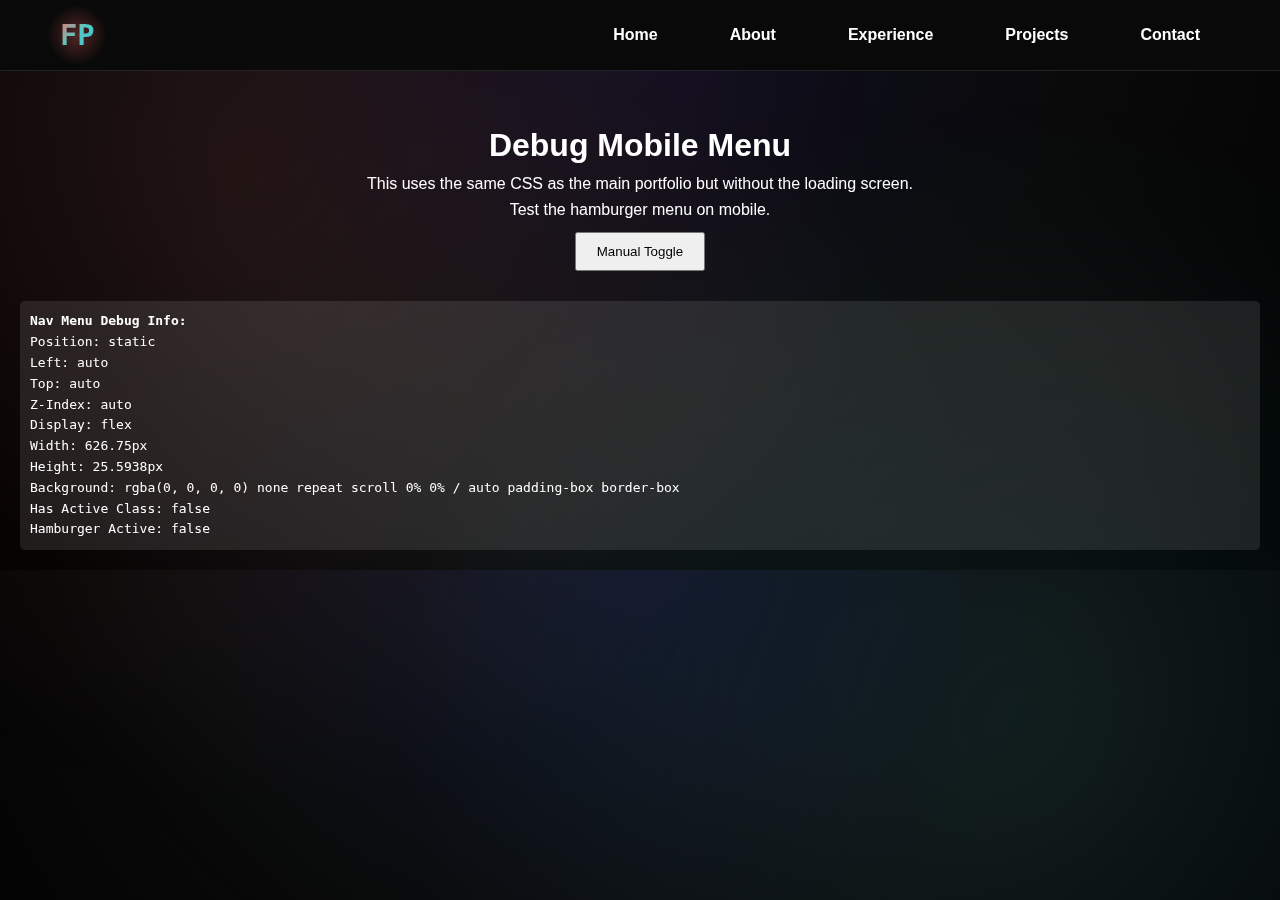
<file: debug-mobile.html>
<!DOCTYPE html>
<html lang="en">
<head>
    <meta charset="UTF-8">
    <meta name="viewport" content="width=device-width, initial-scale=1.0">
    <title>Debug Mobile Menu</title>
    <link rel="stylesheet" href="style.css">
</head>
<body>
    <!-- Navigation -->
    <nav class="navbar">
        <div class="nav-container">
            <div class="nav-logo">
                <div class="logo-container">
                    <span class="logo-text">FP</span>
                    <div class="logo-glow"></div>
                </div>
            </div>
            <ul class="nav-menu">
                <li><a href="#home" class="nav-link"><span class="nav-text">Home</span>
                        <div class="nav-hover-effect"></div>
                    </a></li>
                <li><a href="#about" class="nav-link"><span class="nav-text">About</span>
                        <div class="nav-hover-effect"></div>
                    </a></li>
                <li><a href="#experience" class="nav-link"><span class="nav-text">Experience</span>
                        <div class="nav-hover-effect"></div>
                    </a></li>
                <li><a href="#projects" class="nav-link"><span class="nav-text">Projects</span>
                        <div class="nav-hover-effect"></div>
                    </a></li>
                <li><a href="#contact" class="nav-link"><span class="nav-text">Contact</span>
                        <div class="nav-hover-effect"></div>
                    </a></li>
            </ul>
            <div class="hamburger">
                <span></span>
                <span></span>
                <span></span>
            </div>
        </div>
    </nav>
    
    <div style="margin-top: 100px; padding: 20px; text-align: center; color: white;">
        <h1>Debug Mobile Menu</h1>
        <p>This uses the same CSS as the main portfolio but without the loading screen.</p>
        <p>Test the hamburger menu on mobile.</p>
        <button onclick="toggleMenu()" style="padding: 10px 20px; margin: 10px;">Manual Toggle</button>
        <div id="debug-info" style="margin-top: 20px; font-family: monospace; text-align: left; background: rgba(255,255,255,0.1); padding: 10px; border-radius: 5px;"></div>
    </div>
    
    <script>
        // Simple mobile menu script
        document.addEventListener('DOMContentLoaded', function() {
            const hamburger = document.querySelector('.hamburger');
            const navMenu = document.querySelector('.nav-menu');
            const navLinks = document.querySelectorAll('.nav-link');
            const debugInfo = document.getElementById('debug-info');
            
            function updateDebugInfo() {
                if (navMenu) {
                    const styles = window.getComputedStyle(navMenu);
                    debugInfo.innerHTML = `
                        <strong>Nav Menu Debug Info:</strong><br>
                        Position: ${styles.position}<br>
                        Left: ${styles.left}<br>
                        Top: ${styles.top}<br>
                        Z-Index: ${styles.zIndex}<br>
                        Display: ${styles.display}<br>
                        Width: ${styles.width}<br>
                        Height: ${styles.height}<br>
                        Background: ${styles.background}<br>
                        Has Active Class: ${navMenu.classList.contains('active')}<br>
                        Hamburger Active: ${hamburger ? hamburger.classList.contains('active') : 'N/A'}
                    `;
                }
            }
            
            updateDebugInfo();
            
            console.log('🍔 Hamburger found:', !!hamburger);
            console.log('📋 Nav menu found:', !!navMenu);
            console.log('🔗 Nav links found:', navLinks.length);
            
            if (hamburger && navMenu) {
                hamburger.addEventListener('click', function(e) {
                    e.preventDefault();
                    e.stopPropagation();
                    console.log('🍔 HAMBURGER CLICKED!');
                    
                    hamburger.classList.toggle('active');
                    navMenu.classList.toggle('active');
                    
                    updateDebugInfo();
                    
                    console.log('📋 Menu active:', navMenu.classList.contains('active'));
                });
                
                navLinks.forEach(link => {
                    link.addEventListener('click', function() {
                        console.log('🔗 Link clicked, closing menu');
                        hamburger.classList.remove('active');
                        navMenu.classList.remove('active');
                        updateDebugInfo();
                    });
                });
            }
            
            // Manual toggle function for testing
            window.toggleMenu = function() {
                if (hamburger && navMenu) {
                    hamburger.classList.toggle('active');
                    navMenu.classList.toggle('active');
                    updateDebugInfo();
                }
            };
        });
    </script>
</body>
</html>
</file>
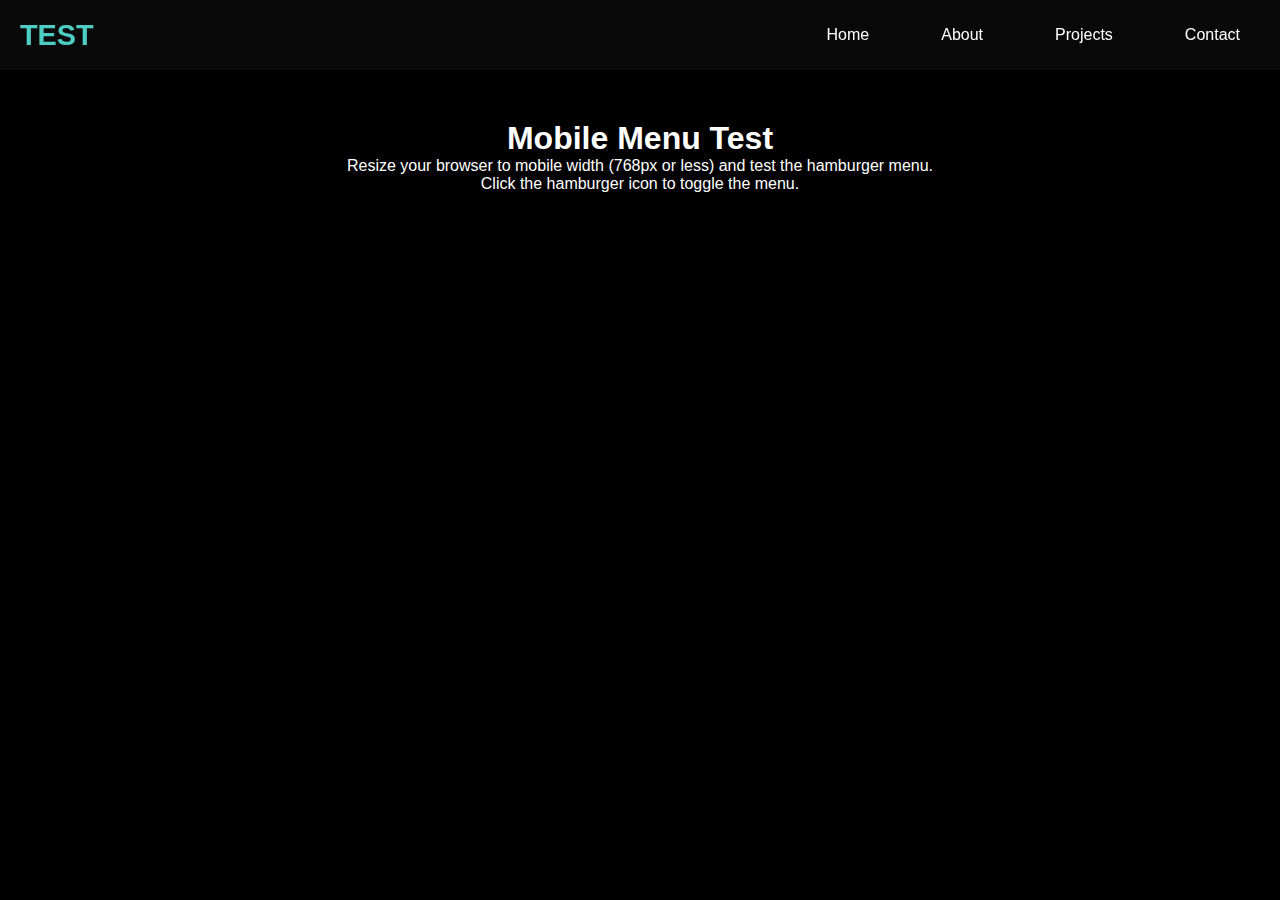
<file: mobile-test.html>
<!DOCTYPE html>
<html lang="en">

<head>
    <meta charset="UTF-8">
    <meta name="viewport" content="width=device-width, initial-scale=1.0">
    <title>Mobile Menu Test</title>
    <style>
        * {
            margin: 0;
            padding: 0;
            box-sizing: border-box;
        }

        body {
            font-family: Arial, sans-serif;
            background: #000;
            color: white;
        }

        .navbar {
            position: fixed;
            top: 0;
            left: 0;
            width: 100%;
            background: rgba(10, 10, 10, 0.95);
            z-index: 1000;
            height: 70px;
        }

        .nav-container {
            display: flex;
            justify-content: space-between;
            align-items: center;
            height: 70px;
            padding: 0 20px;
        }

        .logo-text {
            font-size: 1.8rem;
            font-weight: bold;
            color: #4ecdc4;
        }

        .nav-menu {
            display: flex;
            list-style: none;
            gap: 2rem;
        }

        .nav-link {
            color: white;
            text-decoration: none;
            padding: 10px 20px;
        }

        .hamburger {
            display: none;
            flex-direction: column;
            cursor: pointer;
            padding: 10px;
            background: rgba(255, 255, 255, 0.1);
            border-radius: 5px;
        }

        .hamburger span {
            width: 25px;
            height: 3px;
            background: white;
            margin: 3px 0;
            transition: 0.3s;
        }

        /* Mobile Styles */
        @media (max-width: 768px) {
            .hamburger {
                display: flex;
            }

            .nav-menu {
                position: fixed;
                top: 70px;
                left: -100%;
                width: 100%;
                height: calc(100vh - 70px);
                background: rgba(0, 0, 0, 0.95);
                flex-direction: column;
                justify-content: center;
                align-items: center;
                gap: 3rem;
                transition: left 0.3s ease;
            }

            .nav-menu.active {
                left: 0;
            }

            .nav-link {
                font-size: 2rem;
                padding: 1rem 2rem;
                text-align: center;
            }

            .hamburger.active span:nth-child(1) {
                transform: rotate(45deg) translate(5px, 5px);
            }

            .hamburger.active span:nth-child(2) {
                opacity: 0;
            }

            .hamburger.active span:nth-child(3) {
                transform: rotate(-45deg) translate(7px, -6px);
            }
        }

        .content {
            margin-top: 100px;
            padding: 20px;
            text-align: center;
        }
    </style>
</head>

<body>
    <nav class="navbar">
        <div class="nav-container">
            <div class="logo-text">TEST</div>
            <ul class="nav-menu">
                <li><a href="#home" class="nav-link">Home</a></li>
                <li><a href="#about" class="nav-link">About</a></li>
                <li><a href="#projects" class="nav-link">Projects</a></li>
                <li><a href="#contact" class="nav-link">Contact</a></li>
            </ul>
            <div class="hamburger">
                <span></span>
                <span></span>
                <span></span>
            </div>
        </div>
    </nav>

    <div class="content">
        <h1>Mobile Menu Test</h1>
        <p>Resize your browser to mobile width (768px or less) and test the hamburger menu.</p>
        <p>Click the hamburger icon to toggle the menu.</p>
    </div>

    <script>
        document.addEventListener('DOMContentLoaded', function () {
            const hamburger = document.querySelector('.hamburger');
            const navMenu = document.querySelector('.nav-menu');
            const navLinks = document.querySelectorAll('.nav-link');

            console.log('🍔 Hamburger found:', !!hamburger);
            console.log('📋 Nav menu found:', !!navMenu);
            console.log('🔗 Nav links found:', navLinks.length);

            if (hamburger && navMenu) {
                hamburger.addEventListener('click', function () {
                    console.log('🍔 HAMBURGER CLICKED!');

                    hamburger.classList.toggle('active');
                    navMenu.classList.toggle('active');

                    console.log('📋 Menu active:', navMenu.classList.contains('active'));
                    console.log('🍔 Hamburger active:', hamburger.classList.contains('active'));
                });

                // Close menu when clicking links
                navLinks.forEach(link => {
                    link.addEventListener('click', function () {
                        console.log('🔗 Link clicked, closing menu');
                        hamburger.classList.remove('active');
                        navMenu.classList.remove('active');
                    });
                });
            } else {
                console.error('❌ Elements not found!');
            }
        });
    </script>
</body>

</html>
</file>
<file: style.css>
/* Reset and Base Styles */
* {
    margin: 0;
    padding: 0;
    box-sizing: border-box;
}

*,
*::before,
*::after {
    box-sizing: border-box;
}

html {
    scroll-behavior: smooth;
    width: 100%;
    max-width: 100vw;
    overflow-x: hidden;
    box-sizing: border-box;
}

body {
    font-family: 'Space Grotesk', 'Inter', sans-serif;
    line-height: 1.6;
    color: #ffffff;
    background: radial-gradient(ellipse at top, #0f0f23 0%, #0a0a0a 50%, #000000 100%);
    overflow-x: hidden;
    position: relative;
    width: 100%;
    max-width: 100vw;
    box-sizing: border-box;
}

body::before {
    content: '';
    position: fixed;
    top: 0;
    left: 0;
    width: 100%;
    height: 100%;
    background:
        radial-gradient(circle at 20% 20%, rgba(255, 107, 107, 0.1) 0%, transparent 50%),
        radial-gradient(circle at 80% 80%, rgba(78, 205, 196, 0.1) 0%, transparent 50%),
        radial-gradient(circle at 40% 60%, rgba(69, 183, 209, 0.05) 0%, transparent 50%);
    pointer-events: none;
    z-index: -1;
}

/* Floating Background Elements */
.floating-elements {
    position: fixed;
    top: 0;
    left: 0;
    width: 100%;
    height: 100%;
    pointer-events: none;
    z-index: -1;
}

.floating-shape {
    position: absolute;
    border-radius: 50%;
    opacity: 0.1;
    animation: floatAround 20s linear infinite;
}

.shape-1 {
    width: 100px;
    height: 100px;
    background: linear-gradient(45deg, #ff6b6b, #4ecdc4);
    top: 10%;
    left: 10%;
    animation-delay: 0s;
}

.shape-2 {
    width: 150px;
    height: 150px;
    background: linear-gradient(45deg, #45b7d1, #96ceb4);
    top: 60%;
    right: 10%;
    animation-delay: -5s;
}

.shape-3 {
    width: 80px;
    height: 80px;
    background: linear-gradient(45deg, #feca57, #ff9ff3);
    top: 30%;
    right: 30%;
    animation-delay: -10s;
}

.shape-4 {
    width: 120px;
    height: 120px;
    background: linear-gradient(45deg, #54a0ff, #5f27cd);
    bottom: 20%;
    left: 20%;
    animation-delay: -15s;
}

.shape-5 {
    width: 90px;
    height: 90px;
    background: linear-gradient(45deg, #00d2d3, #54a0ff);
    top: 50%;
    left: 50%;
    animation-delay: -7s;
}

@keyframes floatAround {
    0% {
        transform: translate(0, 0) rotate(0deg);
    }

    25% {
        transform: translate(100px, -50px) rotate(90deg);
    }

    50% {
        transform: translate(-50px, 100px) rotate(180deg);
    }

    75% {
        transform: translate(-100px, -100px) rotate(270deg);
    }

    100% {
        transform: translate(0, 0) rotate(360deg);
    }
}

.container {
    max-width: 1200px;
    margin: 0 auto;
    padding: 0 20px;
}

/* Loading Screen */
#loader {
    position: fixed;
    top: 0;
    left: 0;
    width: 100%;
    height: 100%;
    background: linear-gradient(135deg, #ff6b6b 0%, #4ecdc4 25%, #45b7d1 50%, #96ceb4 75%, #feca57 100%);
    background-size: 400% 400%;
    animation: gradientShift 3s ease infinite;
    display: flex;
    justify-content: center;
    align-items: center;
    z-index: 10000;
    transition: opacity 0.5s ease;
    overflow: hidden;
}

.loader-bg-animation {
    position: absolute;
    top: 0;
    left: 0;
    width: 100%;
    height: 100%;
    background: radial-gradient(circle at 20% 50%, rgba(255, 107, 107, 0.3) 0%, transparent 50%),
        radial-gradient(circle at 80% 20%, rgba(78, 205, 196, 0.3) 0%, transparent 50%),
        radial-gradient(circle at 40% 80%, rgba(69, 183, 209, 0.3) 0%, transparent 50%);
    animation: floatingBubbles 4s ease-in-out infinite;
}

@keyframes gradientShift {
    0% {
        background-position: 0% 50%;
    }

    50% {
        background-position: 100% 50%;
    }

    100% {
        background-position: 0% 50%;
    }
}

@keyframes floatingBubbles {

    0%,
    100% {
        transform: translateY(0px) rotate(0deg);
    }

    33% {
        transform: translateY(-20px) rotate(120deg);
    }

    66% {
        transform: translateY(10px) rotate(240deg);
    }
}

.loader-content {
    text-align: center;
    z-index: 2;
    position: relative;
}

.loader-icon {
    margin-bottom: 2rem;
    animation: iconBounce 2s ease-in-out infinite;
}

.code-brackets {
    display: flex;
    align-items: center;
    justify-content: center;
    gap: 1rem;
    font-size: 3rem;
    color: white;
}

.bracket {
    font-weight: bold;
    animation: bracketPulse 1.5s ease-in-out infinite alternate;
}

.bracket.left {
    animation-delay: 0s;
}

.bracket.right {
    animation-delay: 0.3s;
}

.dev-icon {
    background: linear-gradient(135deg, #ff6b6b, #4ecdc4);
    width: 80px;
    height: 80px;
    border-radius: 50%;
    display: flex;
    align-items: center;
    justify-content: center;
    font-size: 2.5rem;
    color: white;
    box-shadow: 0 0 30px rgba(255, 107, 107, 0.5);
    animation: iconRotate 3s linear infinite;
}

@keyframes iconBounce {

    0%,
    100% {
        transform: translateY(0px);
    }

    50% {
        transform: translateY(-10px);
    }
}

@keyframes bracketPulse {
    0% {
        transform: scale(1);
        opacity: 0.7;
    }

    100% {
        transform: scale(1.1);
        opacity: 1;
    }
}

@keyframes iconRotate {
    0% {
        transform: rotate(0deg);
    }

    100% {
        transform: rotate(360deg);
    }
}

.loader-text {
    margin-bottom: 1rem;
}

.text-line {
    display: block;
    font-size: 2.5rem;
    font-weight: 700;
    color: white;
    letter-spacing: 0.3em;
    text-shadow: 0 0 20px rgba(255, 255, 255, 0.5);
    animation: textGlow 2s ease-in-out infinite alternate;
}

.text-line:nth-child(2) {
    animation-delay: 0.5s;
}

@keyframes textGlow {
    0% {
        text-shadow: 0 0 20px rgba(255, 255, 255, 0.5);
    }

    100% {
        text-shadow: 0 0 30px rgba(255, 255, 255, 0.8), 0 0 40px rgba(78, 205, 196, 0.6);
    }
}

.loader-subtitle {
    font-size: 1.2rem;
    color: rgba(255, 255, 255, 0.9);
    margin-bottom: 2rem;
    font-weight: 500;
    letter-spacing: 0.1em;
    animation: subtitleFade 2s ease-in-out infinite alternate;
}

@keyframes subtitleFade {
    0% {
        opacity: 0.7;
    }

    100% {
        opacity: 1;
    }
}

.loader-bar {
    width: 350px;
    height: 6px;
    background: rgba(255, 255, 255, 0.2);
    border-radius: 10px;
    overflow: hidden;
    position: relative;
    margin: 0 auto 1rem;
    box-shadow: inset 0 0 10px rgba(0, 0, 0, 0.2);
}

.loader-progress {
    height: 100%;
    background: linear-gradient(90deg, #ff6b6b 0%, #4ecdc4 25%, #45b7d1 50%, #96ceb4 75%, #feca57 100%);
    border-radius: 10px;
    width: 0%;
    position: relative;
    animation: loadProgress 3s ease-in-out forwards;
    box-shadow: 0 0 15px rgba(255, 107, 107, 0.6);
}

.loader-progress::after {
    content: '';
    position: absolute;
    top: 0;
    left: 0;
    right: 0;
    bottom: 0;
    background: linear-gradient(90deg, transparent 0%, rgba(255, 255, 255, 0.4) 50%, transparent 100%);
    animation: progressShine 1.5s ease-in-out infinite;
}

@keyframes loadProgress {
    to {
        width: 100%;
    }
}

@keyframes progressShine {
    0% {
        transform: translateX(-100%);
    }

    100% {
        transform: translateX(100%);
    }
}

.loader-percentage {
    color: white;
    font-size: 1rem;
    font-weight: 600;
    margin-top: 0.5rem;
    text-shadow: 0 0 10px rgba(255, 255, 255, 0.5);
}

.loading-dots {
    display: flex;
    justify-content: center;
    gap: 0.5rem;
    margin-top: 1.5rem;
}

.loading-dots span {
    width: 12px;
    height: 12px;
    background: white;
    border-radius: 50%;
    animation: dotBounce 1.4s ease-in-out infinite both;
    box-shadow: 0 0 10px rgba(255, 255, 255, 0.5);
}

.loading-dots span:nth-child(1) {
    animation-delay: -0.32s;
}

.loading-dots span:nth-child(2) {
    animation-delay: -0.16s;
}

.loading-dots span:nth-child(3) {
    animation-delay: 0s;
}

@keyframes dotBounce {

    0%,
    80%,
    100% {
        transform: scale(0.8);
        opacity: 0.5;
    }

    40% {
        transform: scale(1.2);
        opacity: 1;
    }
}

.loader-particles {
    position: absolute;
    top: 0;
    left: 0;
    width: 100%;
    height: 100%;
    pointer-events: none;
}

.particle {
    position: absolute;
    width: 4px;
    height: 4px;
    background: white;
    border-radius: 50%;
    opacity: 0.7;
    animation: particleFloat 4s linear infinite;
}

.particle:nth-child(1) {
    left: 10%;
    animation-delay: 0s;
    animation-duration: 3s;
}

.particle:nth-child(2) {
    left: 20%;
    animation-delay: 0.5s;
    animation-duration: 4s;
}

.particle:nth-child(3) {
    left: 70%;
    animation-delay: 1s;
    animation-duration: 3.5s;
}

.particle:nth-child(4) {
    left: 80%;
    animation-delay: 1.5s;
    animation-duration: 4.5s;
}

.particle:nth-child(5) {
    left: 90%;
    animation-delay: 2s;
    animation-duration: 3.8s;
}

@keyframes particleFloat {
    0% {
        transform: translateY(100vh) rotate(0deg);
        opacity: 0;
    }

    10% {
        opacity: 0.7;
    }

    90% {
        opacity: 0.7;
    }

    100% {
        transform: translateY(-100px) rotate(360deg);
        opacity: 0;
    }
}

/* Navigation */
.navbar {
    position: fixed;
    top: 0;
    left: 0;
    width: 100%;
    background: rgba(10, 10, 10, 0.95);
    backdrop-filter: blur(10px);
    z-index: 1000;
    transition: all 0.3s ease;
    border-bottom: 1px solid rgba(255, 255, 255, 0.1);
    box-sizing: border-box;
}

.nav-container {
    max-width: 1200px;
    margin: 0 auto;
    padding: 0 20px;
    display: flex;
    justify-content: space-between;
    align-items: center;
    height: 70px;
    box-sizing: border-box;
    width: 100%;
}

/* Desktop Navigation Container */
@media (min-width: 769px) {
    .nav-container {
        max-width: 1200px !important;
        margin: 0 auto !important;
        padding: 0 20px !important;
    }
}

/* Mobile Navigation Height Fix */
@media (max-width: 768px) {
    .navbar {
        width: 100vw;
        height: 70px;
        position: fixed;
        top: 0;
        left: 0;
        right: 0;
        z-index: 1001;
        box-sizing: border-box;
        overflow: hidden;
        margin: 0;
        padding: 0;
    }

    .nav-container {
        width: 100%;
        height: 70px;
        padding: 0 15px;
        box-sizing: border-box;
        max-width: 100vw;
        margin: 0;
        display: flex;
        justify-content: space-between;
        align-items: center;
    }
}

/* Ensure no elements overflow on mobile */
body {
    width: 100vw;
    max-width: 100vw;
    overflow-x: hidden;
}

html {
    width: 100vw;
    max-width: 100vw;
    overflow-x: hidden;
}
}

/* Safe area support for iOS devices */
@supports (padding-top: env(safe-area-inset-top)) {
    .navbar {
        padding-top: env(safe-area-inset-top);
        height: calc(70px + env(safe-area-inset-top));
    }

    .nav-container {
        height: 70px;
        align-items: center;
    }

    @media (max-width: 768px) {
        .nav-menu {
            top: calc(70px + env(safe-area-inset-top)) !important;
            height: calc(100vh - 70px - env(safe-area-inset-top)) !important;
        }
    }

    @media (max-width: 768px) {
        .hero {
            padding-top: calc(85px + env(safe-area-inset-top)) !important;
        }
    }

    @media (max-width: 480px) {
        .hero {
            padding-top: calc(95px + env(safe-area-inset-top)) !important;
        }
    }

    @media (max-width: 360px) {
        .hero {
            padding-top: calc(105px + env(safe-area-inset-top)) !important;
        }
    }
}

.logo-container {
    position: relative;
    display: inline-block;
}

.logo-text {
    font-family: 'Orbitron', monospace;
    font-size: 1.8rem;
    font-weight: 900;
    background: linear-gradient(135deg, #ff6b6b 0%, #4ecdc4 50%, #45b7d1 100%);
    -webkit-background-clip: text;
    -webkit-text-fill-color: transparent;
    background-clip: text;
    position: relative;
    z-index: 2;
}

.logo-glow {
    position: absolute;
    top: 50%;
    left: 50%;
    transform: translate(-50%, -50%);
    width: 60px;
    height: 60px;
    background: radial-gradient(circle, rgba(255, 107, 107, 0.3) 0%, transparent 70%);
    border-radius: 50%;
    animation: logoGlow 2s ease-in-out infinite alternate;
    z-index: 1;
}

@keyframes logoGlow {
    0% {
        opacity: 0.3;
        transform: translate(-50%, -50%) scale(1);
    }

    100% {
        opacity: 0.6;
        transform: translate(-50%, -50%) scale(1.2);
    }
}

/* BASE NAV MENU */
.nav-menu {
    display: flex;
    list-style: none;
    gap: 2rem;
    margin: 0;
    padding: 0;
}

.nav-link {
    color: #ffffff;
    text-decoration: none;
    font-weight: 600;
    transition: all 0.3s ease;
    position: relative;
    padding: 10px 20px;
    border-radius: 25px;
    overflow: hidden;
}

.nav-text {
    position: relative;
    z-index: 2;
    transition: all 0.3s ease;
}

.nav-hover-effect {
    position: absolute;
    top: 0;
    left: 0;
    width: 100%;
    height: 100%;
    background: linear-gradient(135deg, rgba(255, 107, 107, 0.2) 0%, rgba(78, 205, 196, 0.2) 100%);
    border-radius: 25px;
    transform: scale(0);
    transition: transform 0.3s ease;
    z-index: 1;
}

.nav-link:hover .nav-hover-effect {
    transform: scale(1);
}

.nav-link:hover .nav-text {
    color: #4ecdc4;
    text-shadow: 0 0 10px rgba(78, 205, 196, 0.5);
}

/* HAMBURGER BUTTON */
.hamburger {
    display: none;
    flex-direction: column;
    cursor: pointer;
    padding: 10px;
    box-sizing: border-box;
    background: rgba(255, 255, 255, 0.1);
    border-radius: 5px;
    border: 1px solid rgba(255, 255, 255, 0.2);
    transition: all 0.3s ease;
}

.hamburger:hover {
    background: rgba(255, 255, 255, 0.2);
}

/* Desktop Navigation - Ensure menu is visible */
/* DESKTOP NAVIGATION */
@media (min-width: 769px) {
    .nav-menu {
        display: flex !important;
        position: static !important;
        width: auto !important;
        height: auto !important;
        background: none !important;
        flex-direction: row !important;
        justify-content: flex-end !important;
        align-items: center !important;
        gap: 2rem !important;
        left: auto !important;
        top: auto !important;
        z-index: auto !important;
        transition: none !important;
        list-style: none !important;
        margin: 0 !important;
        padding: 0 !important;
    }

    .hamburger {
        display: none !important;
    }

    .nav-menu li {
        width: auto !important;
    }

    .nav-link {
        font-size: 1rem !important;
        padding: 10px 20px !important;
        color: #ffffff !important;
        text-decoration: none !important;
        width: auto !important;
        border-bottom: none !important;
    }

    .nav-hover-effect {
        display: block !important;
    }
}

.hamburger span {
    width: 25px;
    height: 3px;
    background: #ffffff;
    margin: 3px 0;
    transition: 0.3s;
    border-radius: 2px;
    transition: 0.3s;
    box-sizing: border-box;
}

/* Hero Section */
.hero {
    height: 100vh;
    height: calc(var(--vh, 1vh) * 100);
    /* Fallback for mobile browsers */
    display: flex;
    align-items: center;
    position: relative;
    overflow: hidden;
    margin-top: 20px;
}

.hero-bg {
    position: absolute;
    top: 0;
    left: 0;
    width: 100%;
    height: 100%;
    z-index: -1;
}

#hero-canvas {
    width: 100%;
    height: 100%;
}

.hero-content {
    display: grid;
    grid-template-columns: 1fr 1fr;
    gap: 4rem;
    align-items: center;
    width: 100%;
    max-width: 1200px;
    margin: 0 auto;
    padding: 0 20px;
}

.hero-text {
    z-index: 2;
}

/* Hero Badge */
.hero-badge {
    display: inline-block;
    position: relative;
    margin-bottom: 2rem;
    margin-top: 0;
    padding: 8px 20px;
    background: rgba(255, 255, 255, 0.1);
    backdrop-filter: blur(10px);
    border-radius: 25px;
    border: 1px solid rgba(255, 255, 255, 0.2);
    opacity: 0;
    transform: translateY(30px);
    z-index: 10;
}

.badge-text {
    font-size: 0.9rem;
    font-weight: 600;
    color: #4ecdc4;
}

.badge-glow {
    position: absolute;
    top: -2px;
    left: -2px;
    right: -2px;
    bottom: -2px;
    background: linear-gradient(45deg, #ff6b6b, #4ecdc4, #45b7d1);
    border-radius: 25px;
    z-index: -1;
    opacity: 0.7;
    filter: blur(8px);
    animation: badgeGlow 2s ease-in-out infinite alternate;
}

@keyframes badgeGlow {
    0% {
        opacity: 0.5;
    }

    100% {
        opacity: 0.8;
    }
}

.hero-title {
    font-size: 4.5rem;
    font-weight: 800;
    line-height: 1.1;
    margin-bottom: 2rem;
    font-family: 'Space Grotesk', sans-serif;
}

.title-line {
    display: block;
    opacity: 0;
    transform: translateY(50px);
}

.greeting {
    font-size: 1.8rem;
    color: #b0b0b0;
    font-weight: 400;
}

.main-name {
    font-size: 5rem;
    font-weight: 900;
    margin: 0.5rem 0;
}

.name-part {
    display: inline-block;
    background: linear-gradient(135deg, #ff6b6b 0%, #4ecdc4 50%, #45b7d1 100%);
    background-size: 200% 200%;
    -webkit-background-clip: text;
    -webkit-text-fill-color: transparent;
    background-clip: text;
    animation: nameGradient 3s ease-in-out infinite;
}

.name-part:nth-child(2) {
    animation-delay: 0.5s;
}

@keyframes nameGradient {

    0%,
    100% {
        background-position: 0% 50%;
    }

    50% {
        background-position: 100% 50%;
    }
}

.subtitle {
    font-size: 2.2rem;
    color: #96ceb4;
    font-weight: 600;
    position: relative;
}

.typing-text {
    position: relative;
}

.cursor {
    display: inline-block;
    background: #4ecdc4;
    margin-left: 3px;
    width: 3px;
    animation: blink 1s infinite;
}

@keyframes blink {

    0%,
    50% {
        opacity: 1;
    }

    51%,
    100% {
        opacity: 0;
    }
}

.hero-description {
    font-size: 1.3rem;
    color: #b0b0b0;
    margin-bottom: 2.5rem;
    opacity: 0;
    transform: translateY(30px);
    line-height: 1.8;
}

.highlight-text {
    color: #4ecdc4;
    font-weight: 600;
    position: relative;
}

.tech-highlight {
    color: #ff6b6b;
    font-weight: 600;
    padding: 2px 8px;
    background: rgba(255, 107, 107, 0.1);
    border-radius: 15px;
    border: 1px solid rgba(255, 107, 107, 0.3);
}

/* Hero Stats */
.hero-stats {
    display: flex;
    gap: 2rem;
    margin-bottom: 2.5rem;
    opacity: 0;
    transform: translateY(30px);
}

.stat-item {
    text-align: center;
    padding: 1rem;
    background: rgba(255, 255, 255, 0.05);
    backdrop-filter: blur(10px);
    border-radius: 15px;
    border: 1px solid rgba(255, 255, 255, 0.1);
    transition: all 0.3s ease;
}

.stat-item:hover {
    transform: translateY(-5px);
    background: rgba(255, 255, 255, 0.1);
}

.stat-number {
    display: block;
    font-size: 2rem;
    font-weight: 800;
    color: #4ecdc4;
    font-family: 'Orbitron', monospace;
}

.stat-label {
    font-size: 0.9rem;
    color: #b0b0b0;
    font-weight: 500;
}

.hero-buttons {
    display: flex;
    gap: 1rem;
    opacity: 0;
    transform: translateY(30px);
}

.btn {
    padding: 15px 35px;
    border: none;
    border-radius: 50px;
    font-weight: 600;
    text-decoration: none;
    transition: all 0.3s ease;
    cursor: pointer;
    display: inline-flex;
    align-items: center;
    gap: 10px;
    position: relative;
    overflow: hidden;
    font-size: 1rem;
}

.btn-text {
    position: relative;
    z-index: 2;
}

.btn-icon {
    position: relative;
    z-index: 2;
    transition: transform 0.3s ease;
}

.btn-glow {
    position: absolute;
    top: -2px;
    left: -2px;
    right: -2px;
    bottom: -2px;
    border-radius: 50px;
    z-index: 1;
    opacity: 0;
    transition: opacity 0.3s ease;
}

.btn-primary {
    background: linear-gradient(135deg, #ff6b6b 0%, #4ecdc4 100%);
    color: white;
    box-shadow: 0 8px 25px rgba(255, 107, 107, 0.3);
}

.btn-primary .btn-glow {
    background: linear-gradient(135deg, #ff6b6b, #4ecdc4);
    filter: blur(15px);
}

.btn-primary:hover {
    transform: translateY(-3px);
    box-shadow: 0 15px 35px rgba(255, 107, 107, 0.4);
}

.btn-primary:hover .btn-glow {
    opacity: 0.8;
}

.btn-primary:hover .btn-icon {
    transform: translateX(5px);
}

.btn-secondary {
    background: rgba(255, 255, 255, 0.05);
    color: #4ecdc4;
    border: 2px solid #4ecdc4;
    backdrop-filter: blur(10px);
}

.btn-secondary .btn-glow {
    background: #4ecdc4;
    filter: blur(15px);
}

.btn-secondary:hover {
    background: rgba(78, 205, 196, 0.1);
    transform: translateY(-3px);
    box-shadow: 0 15px 35px rgba(78, 205, 196, 0.3);
}

.btn-secondary:hover .btn-glow {
    opacity: 0.6;
}

.btn-secondary:hover .btn-icon {
    transform: translateX(5px);
}

.hero-image {
    display: flex;
    justify-content: center;
    align-items: center;
}

.profile-card {
    position: relative;
    background: rgba(255, 255, 255, 0.05);
    backdrop-filter: blur(10px);
    border-radius: 20px;
    padding: 2rem;
    border: 1px solid rgba(255, 255, 255, 0.1);
    transform: translateY(50px);
    opacity: 0;
}

.card-glow {
    position: absolute;
    top: -2px;
    left: -2px;
    right: -2px;
    bottom: -2px;
    background: linear-gradient(135deg, #667eea, #764ba2);
    border-radius: 20px;
    z-index: -1;
    opacity: 0.7;
    filter: blur(10px);
}

.profile-content {
    text-align: center;
}

.profile-card {
    position: relative;
    background: rgba(255, 255, 255, 0.05);
    backdrop-filter: blur(20px);
    border-radius: 25px;
    padding: 2.5rem;
    border: 1px solid rgba(255, 255, 255, 0.1);
    transform: translateY(50px);
    opacity: 0;
    overflow: hidden;
}

.card-border {
    position: absolute;
    top: 0;
    left: 0;
    right: 0;
    bottom: 0;
    border-radius: 25px;
    padding: 2px;
    background: linear-gradient(45deg, #ff6b6b, #4ecdc4, #45b7d1, #96ceb4);
    background-size: 300% 300%;
    animation: borderGradient 4s ease infinite;
    z-index: -1;
}

.card-border::before {
    content: '';
    position: absolute;
    top: 2px;
    left: 2px;
    right: 2px;
    bottom: 2px;
    background: rgba(10, 10, 10, 0.9);
    border-radius: 23px;
}

@keyframes borderGradient {

    0%,
    100% {
        background-position: 0% 50%;
    }

    50% {
        background-position: 100% 50%;
    }
}

.profile-avatar {
    width: 140px;
    height: 140px;
    border-radius: 50%;
    background: linear-gradient(135deg, #ff6b6b 0%, #4ecdc4 25%, #45b7d1 50%, #96ceb4 75%, #feca57 100%);
    background-size: 300% 300%;
    animation: avatarGradient 4s ease infinite;
    display: flex;
    align-items: center;
    justify-content: center;
    margin: 0 auto 1.5rem;
    position: relative;
    box-shadow: 0 0 40px rgba(255, 107, 107, 0.4);
}

.avatar-rings {
    position: absolute;
    top: 50%;
    left: 50%;
    transform: translate(-50%, -50%);
}

.ring {
    position: absolute;
    border: 2px solid rgba(255, 255, 255, 0.2);
    border-radius: 50%;
    top: 50%;
    left: 50%;
    transform: translate(-50%, -50%);
}

.ring-1 {
    width: 160px;
    height: 160px;
    animation: ringRotate 10s linear infinite;
}

.ring-2 {
    width: 180px;
    height: 180px;
    animation: ringRotate 15s linear infinite reverse;
}

.ring-3 {
    width: 200px;
    height: 200px;
    animation: ringRotate 20s linear infinite;
}

@keyframes ringRotate {
    0% {
        transform: translate(-50%, -50%) rotate(0deg);
    }

    100% {
        transform: translate(-50%, -50%) rotate(360deg);
    }
}

.avatar-icon {
    position: relative;
    z-index: 3;
}

.avatar-icon i {
    font-size: 3.5rem;
    color: white;
    text-shadow: 0 0 20px rgba(255, 255, 255, 0.5);
    animation: iconPulse 2s ease-in-out infinite;
}

.icon-glow {
    position: absolute;
    top: 50%;
    left: 50%;
    transform: translate(-50%, -50%);
    width: 100px;
    height: 100px;
    background: radial-gradient(circle, rgba(255, 255, 255, 0.3) 0%, transparent 70%);
    border-radius: 50%;
    animation: glowPulse 2s ease-in-out infinite;
    z-index: 2;
}

.avatar-particles {
    position: absolute;
    top: 0;
    left: 0;
    width: 100%;
    height: 100%;
    pointer-events: none;
}

.particle-dot {
    position: absolute;
    width: 4px;
    height: 4px;
    background: #4ecdc4;
    border-radius: 50%;
    animation: particleOrbit 8s linear infinite;
}

.particle-dot:nth-child(1) {
    top: 20%;
    left: 20%;
    animation-delay: 0s;
}

.particle-dot:nth-child(2) {
    top: 20%;
    right: 20%;
    animation-delay: 2s;
}

.particle-dot:nth-child(3) {
    bottom: 20%;
    right: 20%;
    animation-delay: 4s;
}

.particle-dot:nth-child(4) {
    bottom: 20%;
    left: 20%;
    animation-delay: 6s;
}

@keyframes particleOrbit {
    0% {
        transform: rotate(0deg) translateX(60px) rotate(0deg);
        opacity: 1;
    }

    100% {
        transform: rotate(360deg) translateX(60px) rotate(-360deg);
        opacity: 1;
    }
}

@keyframes avatarGradient {
    0% {
        background-position: 0% 50%;
    }

    50% {
        background-position: 100% 50%;
    }

    100% {
        background-position: 0% 50%;
    }
}

@keyframes iconPulse {

    0%,
    100% {
        transform: scale(1);
    }

    50% {
        transform: scale(1.1);
    }
}

@keyframes glowPulse {

    0%,
    100% {
        opacity: 0.3;
        transform: translate(-50%, -50%) scale(1);
    }

    50% {
        opacity: 0.6;
        transform: translate(-50%, -50%) scale(1.2);
    }
}

.profile-name {
    font-size: 1.6rem;
    font-weight: 700;
    margin-bottom: 0.5rem;
    background: linear-gradient(135deg, #ff6b6b, #4ecdc4);
    -webkit-background-clip: text;
    -webkit-text-fill-color: transparent;
    background-clip: text;
}

.profile-title {
    color: #b0b0b0;
    margin-bottom: 1rem;
    font-size: 1.1rem;
}

.profile-status {
    display: flex;
    align-items: center;
    justify-content: center;
    gap: 0.5rem;
    margin-bottom: 1.5rem;
    font-size: 0.9rem;
    color: #96ceb4;
}

.status-dot {
    width: 8px;
    height: 8px;
    background: #4ecdc4;
    border-radius: 50%;
    animation: statusPulse 2s ease-in-out infinite;
}

@keyframes statusPulse {

    0%,
    100% {
        opacity: 1;
        transform: scale(1);
    }

    50% {
        opacity: 0.5;
        transform: scale(1.2);
    }
}

.profile-info h3 {
    font-size: 1.5rem;
    margin-bottom: 0.5rem;
}

.profile-info p {
    color: #b0b0b0;
    margin-bottom: 1rem;
}

.social-links {
    display: flex;
    justify-content: center;
    gap: 1rem;
}

.social-link {
    width: 45px;
    height: 45px;
    border-radius: 50%;
    background: rgba(255, 255, 255, 0.1);
    display: flex;
    align-items: center;
    justify-content: center;
    color: #ffffff;
    text-decoration: none;
    transition: all 0.3s ease;
    position: relative;
    overflow: hidden;
}

.social-glow {
    position: absolute;
    top: -2px;
    left: -2px;
    right: -2px;
    bottom: -2px;
    border-radius: 50%;
    opacity: 0;
    transition: opacity 0.3s ease;
    filter: blur(8px);
}

.social-link.linkedin:hover {
    background: #0077b5;
    transform: translateY(-3px) scale(1.1);
    box-shadow: 0 10px 25px rgba(0, 119, 181, 0.4);
}

.social-link.linkedin .social-glow {
    background: #0077b5;
}

.social-link.github:hover {
    background: #333;
    transform: translateY(-3px) scale(1.1);
    box-shadow: 0 10px 25px rgba(51, 51, 51, 0.4);
}

.social-link.github .social-glow {
    background: #333;
}

.social-link.email:hover {
    background: #ea4335;
    transform: translateY(-3px) scale(1.1);
    box-shadow: 0 10px 25px rgba(234, 67, 53, 0.4);
}

.social-link.email .social-glow {
    background: #ea4335;
}

.social-link:hover .social-glow {
    opacity: 0.8;
}

.scroll-indicator {
    position: absolute;
    bottom: 2rem;
    left: 50%;
    transform: translateX(-50%);
    display: flex;
    flex-direction: column;
    align-items: center;
    color: #b0b0b0;
    font-size: 0.9rem;
    cursor: pointer;
    transition: all 0.3s ease;
}

.scroll-indicator:hover {
    color: #4ecdc4;
    transform: translateX(-50%) translateY(-5px);
}

.scroll-mouse {
    width: 30px;
    height: 50px;
    border: 2px solid #4ecdc4;
    border-radius: 15px;
    position: relative;
    margin-bottom: 1rem;
    background: rgba(78, 205, 196, 0.1);
}

.scroll-wheel {
    width: 4px;
    height: 8px;
    background: #4ecdc4;
    border-radius: 2px;
    position: absolute;
    top: 8px;
    left: 50%;
    transform: translateX(-50%);
    animation: scrollWheel 2s ease-in-out infinite;
}

@keyframes scrollWheel {
    0% {
        top: 8px;
        opacity: 1;
    }

    50% {
        top: 20px;
        opacity: 0.5;
    }

    100% {
        top: 8px;
        opacity: 1;
    }
}

.scroll-text {
    display: flex;
    flex-direction: column;
    align-items: center;
    gap: 0.5rem;
    font-weight: 500;
}

.scroll-text i {
    animation: scrollArrow 2s ease-in-out infinite;
}

@keyframes scrollArrow {

    0%,
    100% {
        transform: translateY(0);
        opacity: 0.7;
    }

    50% {
        transform: translateY(5px);
        opacity: 1;
    }
}

/* Section Styles */
section {
    padding: 100px 0;
}

.section-header {
    text-align: center;
    margin-bottom: 4rem;
}

/* Section Headers */
.section-badge {
    display: inline-flex;
    align-items: center;
    gap: 0.5rem;
    padding: 8px 20px;
    background: rgba(255, 255, 255, 0.05);
    backdrop-filter: blur(10px);
    border-radius: 25px;
    border: 1px solid rgba(255, 255, 255, 0.1);
    margin-bottom: 1.5rem;
    font-size: 0.9rem;
    font-weight: 600;
    color: #4ecdc4;
}

.section-badge span:first-child {
    font-size: 1.2rem;
}

.section-title {
    font-size: 3.5rem;
    font-weight: 800;
    margin-bottom: 1rem;
    font-family: 'Space Grotesk', sans-serif;
    line-height: 1.2;
}

.title-word {
    display: inline-block;
    margin-right: 0.3rem;
    color: #ffffff;
    transition: all 0.3s ease;
}

.title-word.highlight {
    background: linear-gradient(135deg, #ff6b6b 0%, #4ecdc4 50%, #45b7d1 100%);
    background-size: 200% 200%;
    -webkit-background-clip: text;
    -webkit-text-fill-color: transparent;
    background-clip: text;
    animation: titleGradient 3s ease-in-out infinite;
}

@keyframes titleGradient {

    0%,
    100% {
        background-position: 0% 50%;
    }

    50% {
        background-position: 100% 50%;
    }
}

.section-subtitle {
    font-size: 1.3rem;
    color: #b0b0b0;
    margin-bottom: 2rem;
}

.section-line {
    width: 100px;
    height: 4px;
    background: linear-gradient(135deg, #ff6b6b, #4ecdc4);
    border-radius: 2px;
    margin: 0 auto;
    position: relative;
}

.section-line::after {
    content: '';
    position: absolute;
    top: 0;
    left: 0;
    width: 100%;
    height: 100%;
    background: linear-gradient(90deg, transparent, rgba(255, 255, 255, 0.4), transparent);
    animation: lineShine 2s ease-in-out infinite;
}

@keyframes lineShine {
    0% {
        transform: translateX(-100%);
    }

    100% {
        transform: translateX(100%);
    }
}

/* About Section */
.about {
    background: linear-gradient(135deg, rgba(102, 126, 234, 0.05) 0%, rgba(118, 75, 162, 0.05) 100%);
}

.about-content {
    display: grid;
    grid-template-columns: 1fr 1fr;
    gap: 4rem;
    align-items: start;
}

.about-card {
    background: rgba(255, 255, 255, 0.05);
    backdrop-filter: blur(10px);
    border-radius: 15px;
    padding: 2rem;
    border: 1px solid rgba(255, 255, 255, 0.1);
    margin-bottom: 2rem;
}

.about-card h3 {
    font-size: 1.5rem;
    margin-bottom: 1.5rem;
    color: #667eea;
}

.education-item h4 {
    font-size: 1.2rem;
    margin-bottom: 0.5rem;
}

.education-item p {
    color: #b0b0b0;
    margin-bottom: 0.5rem;
}

.year,
.cgpa {
    display: inline-block;
    background: linear-gradient(135deg, #667eea 0%, #764ba2 100%);
    color: white;
    padding: 0.3rem 0.8rem;
    border-radius: 20px;
    font-size: 0.9rem;
    margin-right: 0.5rem;
    margin-top: 0.5rem;
}

.contact-info {
    display: flex;
    flex-direction: column;
    gap: 1rem;
}

.contact-item {
    display: flex;
    align-items: center;
    gap: 1rem;
}

.contact-item i {
    color: #667eea;
    font-size: 1.2rem;
    width: 20px;
}

.skills-section h3 {
    font-size: 1.5rem;
    margin-bottom: 2rem;
    color: #667eea;
}

.skills-grid {
    display: grid;
    grid-template-columns: repeat(auto-fit, minmax(150px, 1fr));
    gap: 1.5rem;
}

.skill-item {
    background: rgba(255, 255, 255, 0.05);
    backdrop-filter: blur(15px);
    border-radius: 20px;
    padding: 2rem 1.5rem;
    text-align: center;
    border: 1px solid rgba(255, 255, 255, 0.1);
    transition: all 0.4s ease;
    position: relative;
    overflow: hidden;
}

.skill-item::before {
    content: '';
    position: absolute;
    top: 0;
    left: -100%;
    width: 100%;
    height: 100%;
    background: linear-gradient(90deg, transparent, rgba(255, 255, 255, 0.1), transparent);
    transition: left 0.5s ease;
}

.skill-item:hover::before {
    left: 100%;
}

.skill-item:hover {
    transform: translateY(-10px) scale(1.05);
    background: rgba(255, 255, 255, 0.1);
    box-shadow: 0 20px 40px rgba(0, 0, 0, 0.3);
}

.skill-icon {
    position: relative;
    margin-bottom: 1.5rem;
}

.skill-icon i {
    font-size: 3rem;
    transition: all 0.3s ease;
    position: relative;
    z-index: 2;
}

.skill-glow {
    position: absolute;
    top: 50%;
    left: 50%;
    transform: translate(-50%, -50%);
    width: 60px;
    height: 60px;
    border-radius: 50%;
    opacity: 0;
    transition: opacity 0.3s ease;
    filter: blur(15px);
    z-index: 1;
}

.skill-item:hover .skill-glow {
    opacity: 0.6;
}

.skill-item:hover .skill-icon i {
    transform: scale(1.2) rotate(10deg);
}

/* Skill-specific colors */
.skill-item.react i {
    color: #61dafb;
}

.skill-item.react .skill-glow {
    background: #61dafb;
}

.skill-item.node i {
    color: #68a063;
}

.skill-item.node .skill-glow {
    background: #68a063;
}

.skill-item.express i {
    color: #ffffff;
}

.skill-item.express .skill-glow {
    background: #ffffff;
}

.skill-item.mongo i {
    color: #4db33d;
}

.skill-item.mongo .skill-glow {
    background: #4db33d;
}

.skill-item.django i {
    color: #092e20;
}

.skill-item.django .skill-glow {
    background: #092e20;
}

.skill-item.firebase i {
    color: #ffca28;
}

.skill-item.firebase .skill-glow {
    background: #ffca28;
}

.skill-item.javascript i {
    color: #f7df1e;
}

.skill-item.javascript .skill-glow {
    background: #f7df1e;
}

.skill-name {
    font-weight: 700;
    font-size: 1.1rem;
    margin-bottom: 1rem;
    color: #ffffff;
}

.skill-level {
    width: 100%;
    height: 6px;
    background: rgba(255, 255, 255, 0.1);
    border-radius: 3px;
    overflow: hidden;
    position: relative;
}

.level-bar {
    height: 100%;
    background: linear-gradient(90deg, #ff6b6b, #4ecdc4);
    border-radius: 3px;
    width: 0%;
    transition: width 1s ease-in-out;
    position: relative;
}

.level-bar::after {
    content: '';
    position: absolute;
    top: 0;
    left: 0;
    right: 0;
    bottom: 0;
    background: linear-gradient(90deg, transparent, rgba(255, 255, 255, 0.4), transparent);
    animation: levelShine 2s ease-in-out infinite;
}

@keyframes levelShine {
    0% {
        transform: translateX(-100%);
    }

    100% {
        transform: translateX(100%);
    }
}

/* Experience Section */
.timeline {
    position: relative;
    max-width: 800px;
    margin: 0 auto;
}

.timeline::before {
    content: '';
    position: absolute;
    left: 50%;
    top: 0;
    bottom: 0;
    width: 2px;
    background: linear-gradient(to bottom, #667eea, #764ba2);
    transform: translateX(-50%);
}

.timeline-item {
    position: relative;
    margin-bottom: 3rem;
}

.timeline-item:nth-child(odd) .timeline-content {
    margin-left: 0;
    margin-right: 50%;
    padding-right: 2rem;
}

.timeline-item:nth-child(even) .timeline-content {
    margin-left: 50%;
    margin-right: 0;
    padding-left: 2rem;
}

.timeline-marker {
    position: absolute;
    left: 50%;
    top: 0;
    width: 20px;
    height: 20px;
    background: linear-gradient(135deg, #667eea 0%, #764ba2 100%);
    border-radius: 50%;
    transform: translateX(-50%);
    z-index: 2;
}

.timeline-card {
    background: rgba(255, 255, 255, 0.05);
    backdrop-filter: blur(10px);
    border-radius: 15px;
    padding: 2rem;
    border: 1px solid rgba(255, 255, 255, 0.1);
}

.timeline-header {
    margin-bottom: 1.5rem;
}

.timeline-header h3 {
    font-size: 1.3rem;
    margin-bottom: 0.5rem;
}

.company {
    color: #667eea;
    font-weight: 600;
    display: block;
    margin-bottom: 0.5rem;
}

.duration {
    color: #b0b0b0;
    font-size: 0.9rem;
}

.timeline-points {
    list-style: none;
}

.timeline-points li {
    position: relative;
    padding-left: 1.5rem;
    margin-bottom: 0.8rem;
    color: #b0b0b0;
}

.timeline-points li::before {
    content: '▶';
    position: absolute;
    left: 0;
    color: #667eea;
}

/* Projects Section */
.projects {
    background: linear-gradient(135deg, rgba(102, 126, 234, 0.05) 0%, rgba(118, 75, 162, 0.05) 100%);
}

.projects-grid {
    display: grid;
    grid-template-columns: repeat(auto-fit, minmax(350px, 1fr));
    gap: 2rem;
}

.project-card {
    background: rgba(255, 255, 255, 0.05);
    backdrop-filter: blur(10px);
    border-radius: 15px;
    border: 1px solid rgba(255, 255, 255, 0.1);
    transition: all 0.3s ease;
    height: 100%;
}

.project-card:hover {
    transform: translateY(-10px);
    box-shadow: 0 20px 40px rgba(102, 126, 234, 0.2);
}

.project-content {
    padding: 2rem;
    height: 100%;
    display: flex;
    flex-direction: column;
}

.project-header {
    display: flex;
    justify-content: space-between;
    align-items: flex-start;
    margin-bottom: 1rem;
}

.project-header h3 {
    font-size: 1.3rem;
    color: #667eea;
    margin: 0;
    flex: 1;
}

.project-link {
    width: 40px;
    height: 40px;
    border-radius: 50%;
    background: rgba(102, 126, 234, 0.2);
    display: flex;
    align-items: center;
    justify-content: center;
    color: #667eea;
    text-decoration: none;
    transition: all 0.3s ease;
    margin-left: 1rem;
}

.project-link:hover {
    background: #667eea;
    color: white;
    transform: scale(1.1);
}

.project-content p {
    color: #b0b0b0;
    margin-bottom: 1.5rem;
    line-height: 1.6;
}

.project-tech {
    display: flex;
    flex-wrap: wrap;
    gap: 0.5rem;
}

.project-tech span {
    background: rgba(102, 126, 234, 0.2);
    color: #667eea;
    padding: 0.3rem 0.8rem;
    border-radius: 20px;
    font-size: 0.8rem;
    font-weight: 500;
}

/* Achievements Section */
.achievements-content {
    display: grid;
    grid-template-columns: 1fr 1fr;
    gap: 4rem;
}

.awards-section h3,
.certifications-section h3 {
    font-size: 1.8rem;
    margin-bottom: 2rem;
    color: #667eea;
}

.awards-grid {
    display: flex;
    flex-direction: column;
    gap: 1.5rem;
}

.award-item,
.cert-item {
    display: flex;
    align-items: center;
    gap: 1rem;
    background: rgba(255, 255, 255, 0.05);
    backdrop-filter: blur(10px);
    border-radius: 15px;
    padding: 1.5rem;
    border: 1px solid rgba(255, 255, 255, 0.1);
    transition: all 0.3s ease;
}

.award-item:hover,
.cert-item:hover {
    transform: translateX(10px);
    background: rgba(102, 126, 234, 0.1);
}

.award-item i,
.cert-item i {
    font-size: 2rem;
    color: #667eea;
    min-width: 40px;
}

.award-item h4,
.cert-item h4 {
    font-size: 1.1rem;
    margin-bottom: 0.3rem;
}

.award-item p,
.cert-item p {
    color: #b0b0b0;
    font-size: 0.9rem;
}

.cert-list {
    display: flex;
    flex-direction: column;
    gap: 1.5rem;
}

/* Contact Section */
.contact {
    background: linear-gradient(135deg, rgba(102, 126, 234, 0.05) 0%, rgba(118, 75, 162, 0.05) 100%);
}

.contact-content {
    display: grid;
    grid-template-columns: 1fr 1fr;
    gap: 4rem;
    align-items: start;
}

.contact-info {
    display: flex;
    flex-direction: column;
    gap: 2rem;
}

.contact-card {
    background: rgba(255, 255, 255, 0.05);
    backdrop-filter: blur(10px);
    border-radius: 15px;
    padding: 2rem;
    text-align: center;
    border: 1px solid rgba(255, 255, 255, 0.1);
    transition: all 0.3s ease;
}

.contact-card:hover {
    transform: translateY(-5px);
    background: rgba(102, 126, 234, 0.1);
}

.contact-card i {
    font-size: 2.5rem;
    color: #667eea;
    margin-bottom: 1rem;
}

.contact-card h3 {
    font-size: 1.2rem;
    margin-bottom: 0.5rem;
}

.contact-card p {
    color: #b0b0b0;
}

.contact-form {
    background: rgba(255, 255, 255, 0.05);
    backdrop-filter: blur(10px);
    border-radius: 15px;
    padding: 2rem;
    border: 1px solid rgba(255, 255, 255, 0.1);
}

.form-group {
    margin-bottom: 1.5rem;
}

.form-group input,
.form-group textarea {
    width: 100%;
    padding: 1rem;
    background: rgba(255, 255, 255, 0.1);
    border: 1px solid rgba(255, 255, 255, 0.2);
    border-radius: 10px;
    color: #ffffff;
    font-family: inherit;
    transition: all 0.3s ease;
}

.form-group input:focus,
.form-group textarea:focus {
    outline: none;
    border-color: #667eea;
    background: rgba(255, 255, 255, 0.15);
}

.form-group input::placeholder,
.form-group textarea::placeholder {
    color: #b0b0b0;
}

/* Footer */
.footer {
    background: #000000;
    padding: 2rem 0;
    border-top: 1px solid rgba(255, 255, 255, 0.1);
}

.footer-content {
    display: flex;
    justify-content: space-between;
    align-items: center;
}

.footer-text p {
    color: #b0b0b0;
}

.footer-social {
    display: flex;
    gap: 1rem;
}

/* Mobile Responsive Design */

/* Tablet Styles */
@media (max-width: 1024px) {
    .hero-content {
        gap: 3rem;
    }

    .hero-title {
        font-size: 3.5rem;
    }

    .main-name {
        font-size: 4rem;
    }

    .floating-shape {
        opacity: 0.05;
    }

    .skills-grid {
        grid-template-columns: repeat(auto-fit, minmax(200px, 1fr));
        gap: 1.5rem;
    }
}

/* Mobile Landscape */
@media (max-width: 768px) {

    /* Hide floating elements on mobile for performance */
    .floating-elements {
        display: none;
    }

    /* Show hamburger menu on mobile */
    .hamburger {
        display: flex !important;
        z-index: 10002 !important;
        position: relative !important;
    }
    
    /* Ensure nav-menu is properly reset for mobile */
    .nav-menu {
        position: fixed !important;
        top: 70px !important;
        left: -100% !important;
        width: 100vw !important;
        height: calc(100vh - 70px) !important;
        background: rgba(0, 0, 0, 0.95) !important;
        display: flex !important;
        flex-direction: column !important;
        justify-content: center !important;
        align-items: center !important;
        gap: 3rem !important;
        z-index: 10001 !important;
        transition: left 0.3s ease !important;
        list-style: none !important;
        margin: 0 !important;
        padding: 0 !important;
        box-sizing: border-box !important;
    }

    /* Hamburger animation */
    .hamburger.active span:nth-child(1) {
        transform: rotate(45deg) translate(5px, 5px);
    }

    .hamburger.active span:nth-child(2) {
        opacity: 0;
    }

    .hamburger.active span:nth-child(3) {
        transform: rotate(-45deg) translate(7px, -6px);
    }

    /* MOBILE MENU - Duplicate removed, using the one above */

    /* SHOW MENU */
    .nav-menu.active {
        left: 0 !important;
    }

    /* MOBILE LINKS */
    .nav-menu li {
        width: 100% !important;
        text-align: center !important;
    }

    .nav-menu .nav-link {
        display: block !important;
        font-size: 2rem !important;
        padding: 1rem 2rem !important;
        color: #ffffff !important;
        text-decoration: none !important;
        width: 100% !important;
        text-align: center !important;
        border-bottom: 1px solid rgba(255, 255, 255, 0.1) !important;
    }

    .nav-menu .nav-link:hover {
        background: rgba(255, 255, 255, 0.1) !important;
        color: #4ecdc4 !important;
    }

    /* Hide desktop hover effects */
    .nav-hover-effect {
        display: none !important;
    }

    .nav-text {
        display: block !important;
    }

    /* Hero Section Mobile */
    .hero {
        padding: 85px 20px 40px;
        height: auto;
        min-height: calc(var(--vh, 1vh) * 100);
        display: flex;
        align-items: flex-start;
        justify-content: center;
    }

    /* Safe area support for mobile hero */
    @supports (padding-top: env(safe-area-inset-top)) {
        .hero {
            padding-top: calc(85px + env(safe-area-inset-top));
            padding-bottom: calc(40px + env(safe-area-inset-bottom));
        }
    }

    .hero-content {
        grid-template-columns: 1fr;
        text-align: center;
        gap: 1.5rem;
        width: 100%;
        max-width: 500px;
        margin: 0 auto;
        padding-top: 5px;
    }

    .hero-badge {
        margin-bottom: 1.5rem;
        margin-top: 0px;
    }

    .hero-title {
        font-size: 2rem;
        margin-top: 15px;
    }

    .greeting {
        font-size: 1rem;
        margin-bottom: 8px;
    }

    .main-name {
        font-size: 2.2rem;
        margin: 10px 0;
    }

    .subtitle {
        font-size: 1.2rem;
        margin-top: 8px;
    }

    .hero-description {
        font-size: 0.95rem;
        margin-bottom: 1.5rem;
        line-height: 1.5;
    }

    .hero-stats {
        flex-direction: row;
        gap: 0.8rem;
        justify-content: center;
        flex-wrap: wrap;
        margin-bottom: 1.5rem;
    }

    .stat-item {
        flex: 1;
        min-width: 90px;
        padding: 0.6rem;
    }

    .stat-number {
        font-size: 1.3rem;
    }

    .stat-label {
        font-size: 0.75rem;
    }

    .hero-buttons {
        justify-content: center;
        flex-wrap: wrap;
        gap: 1rem;
    }

    .btn {
        padding: 12px 25px;
        font-size: 0.95rem;
    }

    /* Profile Card Mobile */
    .profile-card {
        padding: 2rem;
        margin-top: 2rem;
    }

    .profile-avatar {
        width: 100px;
        height: 100px;
    }

    .avatar-icon i {
        font-size: 2.5rem;
    }

    .ring-1 {
        width: 120px;
        height: 120px;
    }

    .ring-2 {
        width: 140px;
        height: 140px;
    }

    .ring-3 {
        width: 160px;
        height: 160px;
    }

    /* Sections Mobile */
    .section-title {
        font-size: 2.5rem;
    }

    .section-subtitle {
        font-size: 1.1rem;
    }

    .about-content {
        grid-template-columns: 1fr;
        gap: 2rem;
    }

    .skills-grid {
        grid-template-columns: repeat(auto-fit, minmax(140px, 1fr));
        gap: 1rem;
    }

    .skill-item {
        padding: 1.5rem 1rem;
    }

    .skill-icon i {
        font-size: 2.5rem;
    }

    /* Timeline Mobile */
    .timeline::before {
        left: 20px;
    }

    .timeline-item:nth-child(odd) .timeline-content,
    .timeline-item:nth-child(even) .timeline-content {
        margin-left: 50px;
        margin-right: 0;
        padding-left: 2rem;
        padding-right: 0;
    }

    .timeline-marker {
        left: 20px;
    }

    .timeline-card {
        padding: 1.5rem;
    }

    /* Projects Mobile */
    .projects-grid {
        grid-template-columns: 1fr;
        gap: 2rem;
    }

    .project-card {
        margin: 0 auto;
        max-width: 400px;
    }

    /* Achievements Mobile */
    .achievements-content {
        grid-template-columns: 1fr;
        gap: 2rem;
    }

    .awards-grid {
        gap: 1rem;
    }

    .award-item,
    .cert-item {
        padding: 1rem;
        flex-direction: column;
        text-align: center;
        gap: 0.5rem;
    }

    .award-item i,
    .cert-item i {
        font-size: 1.5rem;
        min-width: auto;
    }

    /* Contact Mobile */
    .contact-content {
        grid-template-columns: 1fr;
        gap: 2rem;
    }

    .contact-info {
        display: grid;
        grid-template-columns: 1fr;
        gap: 1rem;
    }

    .contact-card {
        padding: 1.5rem;
    }

    .contact-form {
        padding: 1.5rem;
    }

    /* Footer Mobile */
    .footer-content {
        flex-direction: column;
        gap: 1rem;
        text-align: center;
    }

    /* Scroll Indicator Mobile */
    .scroll-indicator {
        bottom: 1rem;
    }

    .scroll-mouse {
        width: 25px;
        height: 40px;
    }
}

/* Mobile Portrait */
@media (max-width: 480px) {
    .container {
        padding: 0 15px;
    }

    /* Navigation */
    .nav-container {
        padding: 0 15px;
    }

    .logo-text {
        font-size: 1.5rem;
    }

    /* Hero Section */
    .hero {
        padding: 95px 15px 40px;
        height: auto;
        min-height: calc(var(--vh, 1vh) * 100);
        display: flex;
        align-items: flex-start;
        justify-content: center;
    }

    /* Safe area support for small mobile */
    @supports (padding-top: env(safe-area-inset-top)) {
        .hero {
            padding-top: calc(95px + env(safe-area-inset-top));
            padding-bottom: calc(40px + env(safe-area-inset-bottom));
        }
    }

    .hero-content {
        max-width: 350px;
        gap: 1.2rem;
        padding-top: 5px;
    }

    .hero-badge {
        margin-top: 0px;
        margin-bottom: 1.2rem;
    }

    .hero-title {
        font-size: 1.8rem;
        margin-top: 20px;
    }

    .greeting {
        font-size: 0.9rem;
        margin-bottom: 10px;
    }

    .main-name {
        font-size: 2rem;
        margin: 12px 0;
    }

    .subtitle {
        font-size: 1.1rem;
        margin-top: 10px;
    }

    .hero-description {
        font-size: 0.9rem;
        line-height: 1.5;
        margin-bottom: 1.2rem;
    }

    .hero-stats {
        flex-direction: row;
        gap: 0.5rem;
        justify-content: center;
        margin-bottom: 1.2rem;
    }

    .stat-item {
        padding: 0.6rem 0.4rem;
        min-width: 80px;
    }

    .stat-number {
        font-size: 1.1rem;
    }

    .stat-label {
        font-size: 0.7rem;
    }

    .btn {
        padding: 10px 18px;
        font-size: 0.85rem;
        width: 100%;
        max-width: 180px;
    }

    .hero-buttons {
        gap: 0.8rem;
    }

    /* Profile Card */
    .profile-card {
        padding: 1.2rem;
        margin-top: 1rem;
    }

    .profile-avatar {
        width: 70px;
        height: 70px;
        margin-bottom: 1rem;
    }

    .avatar-icon i {
        font-size: 1.8rem;
    }

    .ring-1 {
        width: 90px;
        height: 90px;
    }

    .ring-2 {
        width: 110px;
        height: 110px;
    }

    .ring-3 {
        width: 130px;
        height: 130px;
    }

    .profile-name {
        font-size: 1.1rem;
    }

    .profile-title {
        font-size: 0.9rem;
    }

    .profile-status {
        font-size: 0.8rem;
        margin-bottom: 1rem;
    }

    .social-links {
        gap: 0.6rem;
    }

    .social-link {
        width: 35px;
        height: 35px;
        font-size: 0.9rem;
    }

    /* Sections */
    .section-title {
        font-size: 2rem;
        line-height: 1.2;
    }

    .section-subtitle {
        font-size: 1rem;
    }

    .section-badge {
        padding: 6px 15px;
        font-size: 0.8rem;
    }

    /* Skills */
    .skills-grid {
        grid-template-columns: repeat(2, 1fr);
        gap: 1rem;
    }

    .skill-item {
        padding: 1.2rem 0.8rem;
    }

    .skill-icon i {
        font-size: 2rem;
    }

    .skill-name {
        font-size: 0.9rem;
    }

    /* About Cards */
    .about-card {
        padding: 1.5rem;
    }

    .about-card h3 {
        font-size: 1.2rem;
    }

    .education-item h4 {
        font-size: 1rem;
    }

    .contact-item {
        flex-direction: column;
        text-align: center;
        gap: 0.5rem;
    }

    /* Timeline */
    .timeline-content {
        margin-left: 40px !important;
        padding-left: 1rem !important;
    }

    .timeline-marker {
        left: 15px;
        width: 15px;
        height: 15px;
    }

    .timeline::before {
        left: 15px;
    }

    .timeline-card {
        padding: 1rem;
    }

    .timeline-header h3 {
        font-size: 1.1rem;
    }

    .company {
        font-size: 0.9rem;
    }

    .duration {
        font-size: 0.8rem;
    }

    .timeline-points li {
        font-size: 0.9rem;
        margin-bottom: 0.5rem;
    }

    /* Projects */
    .project-card {
        max-width: 100%;
    }

    .project-content {
        padding: 1.5rem;
    }

    .project-header h3 {
        font-size: 1.1rem;
    }

    .project-link {
        width: 35px;
        height: 35px;
    }

    .project-tech {
        gap: 0.3rem;
    }

    .project-tech span {
        padding: 0.2rem 0.6rem;
        font-size: 0.7rem;
    }

    /* Contact */
    .contact-card {
        padding: 1.2rem;
    }

    .contact-card i {
        font-size: 2rem;
    }

    .contact-card h3 {
        font-size: 1rem;
    }

    .contact-card p {
        font-size: 0.9rem;
    }

    .contact-form {
        padding: 1.2rem;
    }

    .form-group input,
    .form-group textarea {
        padding: 0.8rem;
        font-size: 0.9rem;
    }

    /* Scroll Indicator */
    .scroll-indicator {
        bottom: 0.5rem;
    }

    .scroll-mouse {
        width: 20px;
        height: 35px;
    }

    .scroll-text {
        font-size: 0.8rem;
    }
}

/* Extra Small Mobile */
@media (max-width: 360px) {
    .hero {
        padding: 105px 15px 40px;
        height: auto;
        align-items: flex-start;
    }

    /* Safe area support for extra small mobile */
    @supports (padding-top: env(safe-area-inset-top)) {
        .hero {
            padding-top: calc(105px + env(safe-area-inset-top));
            padding-bottom: calc(40px + env(safe-area-inset-bottom));
        }
    }

    .hero-content {
        max-width: 300px;
        gap: 1rem;
        padding-top: 5px;
    }

    .hero-badge {
        margin-top: 0px;
        margin-bottom: 1rem;
    }

    .hero-title {
        font-size: 1.6rem;
        margin-top: 25px;
    }

    .greeting {
        font-size: 0.85rem;
        margin-bottom: 12px;
    }

    .main-name {
        font-size: 1.8rem;
        margin: 15px 0;
    }

    .subtitle {
        font-size: 1rem;
        margin-top: 12px;
    }

    .hero-description {
        font-size: 0.85rem;
        margin-bottom: 1rem;
    }

    .section-title {
        font-size: 1.8rem;
    }

    .skills-grid {
        grid-template-columns: 1fr;
    }

    .hero-stats {
        gap: 0.4rem;
        margin-bottom: 1rem;
    }

    .stat-item {
        padding: 0.5rem 0.3rem;
        min-width: 70px;
    }

    .stat-number {
        font-size: 1rem;
    }

    .stat-label {
        font-size: 0.65rem;
    }

    .btn {
        padding: 8px 14px;
        font-size: 0.8rem;
        max-width: 160px;
    }

    .profile-card {
        padding: 1rem;
    }

    .profile-avatar {
        width: 60px;
        height: 60px;
    }

    .avatar-icon i {
        font-size: 1.5rem;
    }

    .profile-name {
        font-size: 1rem;
    }

    .profile-title {
        font-size: 0.8rem;
    }
}

/* Landscape Mobile */
@media (max-height: 500px) and (orientation: landscape) {
    .hero {
        padding: 100px 20px 20px;
        min-height: 100vh;
        align-items: flex-start;
    }

    .hero-content {
        gap: 0.8rem;
        grid-template-columns: 1fr 280px;
        text-align: left;
        align-items: flex-start;
        max-width: 100%;
        padding-top: 10px;
    }

    .hero-badge {}

    .hero-title {
        font-size: 1.4rem;
        margin-top: 10px;
    }

    .greeting {
        font-size: 0.8rem;
    }

    .main-name {
        font-size: 1.6rem;
        margin: 8px 0;
    }

    .subtitle {
        font-size: 1rem;
    }

    .hero-description {
        font-size: 0.8rem;
        margin-bottom: 0.8rem;
        line-height: 1.4;
    }

    .hero-stats {
        flex-direction: row;
        gap: 0.8rem;
        margin-bottom: 0.8rem;
    }

    .stat-item {
        padding: 0.4rem;
        min-width: 70px;
    }

    .stat-number {
        font-size: 1rem;
    }

    .stat-label {
        font-size: 0.7rem;
    }

    .hero-buttons {
        gap: 0.6rem;
    }

    .btn {
        padding: 8px 16px;
        font-size: 0.8rem;
        max-width: 140px;
    }

    .profile-card {
        padding: 0.8rem;
        max-width: 260px;
    }

    .profile-avatar {
        width: 50px;
        height: 50px;
        margin-bottom: 0.8rem;
    }

    .avatar-icon i {
        font-size: 1.3rem;
    }

    .profile-name {
        font-size: 0.9rem;
    }

    .profile-title {
        font-size: 0.8rem;
    }

    .social-link {
        width: 30px;
        height: 30px;
        font-size: 0.8rem;
    }

    .scroll-indicator {
        display: none;
    }
}

/* Very Short Mobile Screens */
@media (max-height: 600px) and (max-width: 768px) {
    .hero {
        padding: 140px 20px 20px;
        align-items: flex-start;
    }

    .hero-content {
        padding-top: 15px;
    }

    .hero-badge {

        margin-bottom: 1rem;
    }

    .hero-title {
        margin-top: 15px;
        margin-bottom: 1rem;
    }

    .hero-description {
        margin-bottom: 1.2rem;
    }

    .hero-stats {
        margin-bottom: 1.2rem;
    }

    .profile-card {
        margin-top: 1rem;
    }
}
</file>
